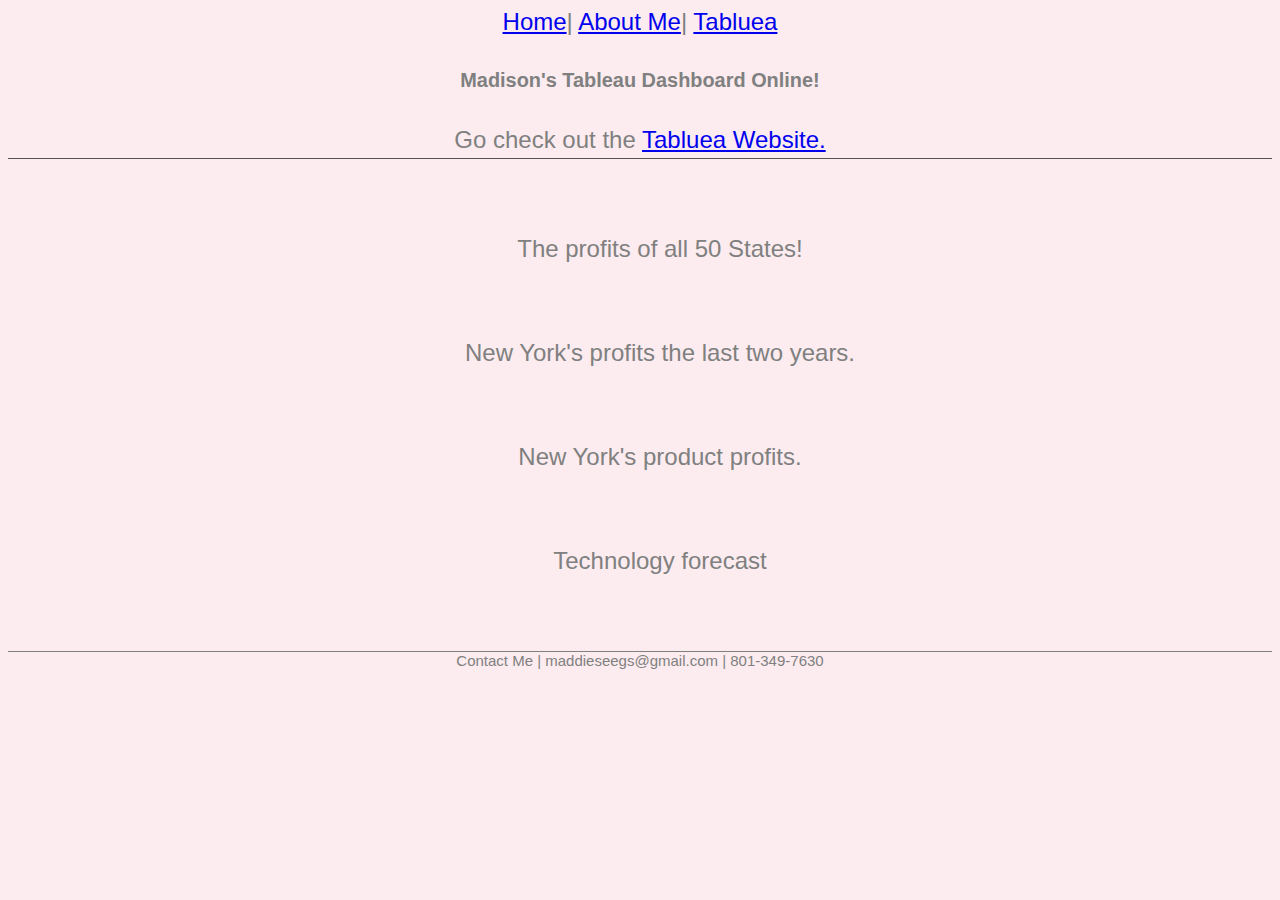
<file: html/tabluea.html>
<!-- Madison Seemiller June 13, 2022-->
<!DOCTYPE html>
<html>
    <head>
        <title>Tableau Dashboard</title>
        <link rel="stylesheet" href="../styles/bootstyles.css">
    </head>
    <body>
        <div class="header">
            <a href="../index.html">Home</a>|
            <a href="about.html">About Me</a>|
            <a href="#">Tabluea</a>
            <h5>Madison's Tableau Dashboard Online!</h5>
            <p>Go check out the <a href="https://www.tableau.com/" target="_blank" title="Tabluea Website">Tabluea Website.</a></p>
        </div>
            
       
        
    <div class="mainbody">
            <!--The First Graph-->
        <div class='tableauPlaceholder' id='viz1654812577247' style='position: relative'><noscript><a href='#'><img alt='Sheet 1 ' 
            src='https:&#47;&#47;public.tableau.com&#47;static&#47;images&#47;we&#47;websiteTableau_16548047473420&#47;Sheet1&#47;1_rss.png' style='border: none' /></a>
            </noscript>
            <object class='tableauViz'  style='display:none;'><param 
                name='host_url' value='https%3A%2F%2Fpublic.tableau.com%2F' /> 
                <param name='embed_code_version' value='3' /> 
                <param name='site_root' value='' />
                <param name='name' value='websiteTableau_16548047473420&#47;Sheet1' />
                <param name='tabs' value='no' /><param name='toolbar' value='yes' />
                <param name='static_image' 
                value='https:&#47;&#47;public.tableau.com&#47;static&#47;images&#47;we&#47;websiteTableau_16548047473420&#47;Sheet1&#47;1.png' /> <param name='animate_transition' value='yes' /><param name='display_static_image' value='yes' />
                <param name='display_spinner' value='yes' />
                <param name='display_overlay' value='yes' />
                <param name='display_count' value='yes' />
                <param name='language' value='en-US' />
            </object>
        </div>                
            <script type='text/javascript'>                    
                var divElement = document.getElementById('viz1654812577247');                    
                var vizElement = divElement.getElementsByTagName('object')[0];                    
                vizElement.style.width='100%';vizElement.style.height=(divElement.offsetWidth*0.75)+'px';                    
                var scriptElement = document.createElement('script');                    
                scriptElement.src = 'https://public.tableau.com/javascripts/api/viz_v1.js';                    
                vizElement.parentNode.insertBefore(scriptElement, vizElement);                
            </script>
            <p>&nbsp;</p>
            <ul>The profits of all 50 States!</ul>
        <!--Second Sheet-->
        <div class='tableauPlaceholder' id='viz1654813559577' style='position: relative'>
            <noscript><a href='#'><img alt='Sheet 2 ' 
                src='https:&#47;&#47;public.tableau.com&#47;static&#47;images&#47;we&#47;websiteTableau_16548047473420&#47;Sheet2&#47;1_rss.png' style='border: none' />
            </a>
            </noscript>
            <object class='tableauViz'  
                style='display:none;'>
                <param name='host_url' value='https%3A%2F%2Fpublic.tableau.com%2F' /> 
                <param name='embed_code_version' value='3' /> 
                <param name='site_root' value='' />
                <param name='name' value='websiteTableau_16548047473420&#47;Sheet2' />
                <param name='tabs' value='no' />
                <param name='toolbar' value='yes' />
                <param name='static_image' value='https:&#47;&#47;public.tableau.com&#47;static&#47;images&#47;we&#47;websiteTableau_16548047473420&#47;Sheet2&#47;1.png' /> 
                <param name='animate_transition' value='yes' />
                <param name='display_static_image' value='yes' />
                <param name='display_spinner' value='yes' />
                <param name='display_overlay' value='yes' />
                <param name='display_count' value='yes' />
                <param name='language' value='en-US' />
            </object>
        </div>                

        <script type='text/javascript'>                    
            var divElement = document.getElementById('viz1654813559577');                    
            var vizElement = divElement.getElementsByTagName('object')[0];                    
            vizElement.style.width='100%';vizElement.style.height=(divElement.offsetWidth*0.75)+'px';                    
            var scriptElement = document.createElement('script');                    
            scriptElement.src = 'https://public.tableau.com/javascripts/api/viz_v1.js';                    
            vizElement.parentNode.insertBefore(scriptElement, vizElement);                
        </script>
        <p>&nbsp;</p>
        <ul>New York's profits the last two years.</ul>
    
    <!--Third Graph-->
        <div class='tableauPlaceholder ' id='viz1654813992764' style='position: relative'>
            <noscript><a href='#'><img alt='Sheet 3 ' 
                src='https:&#47;&#47;public.tableau.com&#47;static&#47;images&#47;we&#47;websiteTableau_16548047473420&#47;Sheet3&#47;1_rss.png' style='border: none' /></a>
            </noscript>
            <object class='tableauViz'  style='display:none;'>
                <param name='host_url' value='https%3A%2F%2Fpublic.tableau.com%2F' /> 
                <param name='embed_code_version' value='3' /> 
                <param name='site_root' value='' />
                <param name='name' value='websiteTableau_16548047473420&#47;Sheet3' />
                <param name='tabs' value='no' /><param name='toolbar' value='yes' />
                <param name='static_image' value='https:&#47;&#47;public.tableau.com&#47;static&#47;images&#47;we&#47;websiteTableau_16548047473420&#47;Sheet3&#47;1.png' /> 
                <param name='animate_transition' value='yes' />
                <param name='display_static_image' value='yes' />
                <param name='display_spinner' value='yes' />
                <param name='display_overlay' value='yes' />
                <param name='display_count' value='yes' />
                <param name='language' value='en-US' />
            </object>
        </div>                
            <script type='text/javascript'>                    
                var divElement = document.getElementById('viz1654813992764');                    
                var vizElement = divElement.getElementsByTagName('object')[0];                    
                vizElement.style.width='100%';vizElement.style.height=(divElement.offsetWidth*0.75)+'px';                    var scriptElement = document.createElement('script');                    scriptElement.src = 'https://public.tableau.com/javascripts/api/viz_v1.js';                    vizElement.parentNode.insertBefore(scriptElement, vizElement);                
            </script>
            <p>&nbsp;</p>
            <ul>New York's product profits.</ul>

            <!--Fourth Graph-->
            <div class='tableauPlaceholder' id='viz1654814326547' style='position: relative'>
                <noscript><a href='#'><img alt='Sheet 4 ' 
                    src='https:&#47;&#47;public.tableau.com&#47;static&#47;images&#47;we&#47;websiteTableau_16548047473420&#47;Sheet4&#47;1_rss.png' style='border: none' /></a>
                </noscript>
                <object class='tableauViz'  style='display:none;'>
                    <param name='host_url' value='https%3A%2F%2Fpublic.tableau.com%2F' /> 
                    <param name='embed_code_version' value='3' /> 
                    <param name='site_root' value='' />
                    <param name='name' value='websiteTableau_16548047473420&#47;Sheet4' />
                    <param name='tabs' value='no' /><param name='toolbar' value='yes' />
                    <param name='static_image' value='https:&#47;&#47;public.tableau.com&#47;static&#47;images&#47;we&#47;websiteTableau_16548047473420&#47;Sheet4&#47;1.png' /> 
                    <param name='animate_transition' value='yes' />
                    <param name='display_static_image' value='yes' />
                    <param name='display_spinner' value='yes' />
                    <param name='display_overlay' value='yes' />
                    <param name='display_count' value='yes' /><param name='language' value='en-US' />
                </object>
            </div>                
                <script type='text/javascript'>                    
                    var divElement = document.getElementById('viz1654814326547');                    
                    var vizElement = divElement.getElementsByTagName('object')[0];                    
                    vizElement.style.width='100%';vizElement.style.height=(divElement.offsetWidth*0.75)+'px';                    
                    var scriptElement = document.createElement('script');                    
                    scriptElement.src = 'https://public.tableau.com/javascripts/api/viz_v1.js';                    
                    vizElement.parentNode.insertBefore(scriptElement, vizElement);                
                </script>
                <p>&nbsp;</p>
                <ul>Technology forecast</ul>
                <p>&nbsp;</p>
                <div class="footer small text-center text-muted fst-italic ">
                    Contact Me | maddieseegs@gmail.com | 801-349-7630
                </div>
        </div>
        <!--Footer-->
        
    </body>
        
</html>
</file>
<file: styles/bootstyles.css>
/* June 13th, 2022 */
body{
    background-color: rgb(252, 236, 239);
    font-family: 'Gill Sans', 'Gill Sans MT', Calibri, 'Trebuchet MS', sans-serif;
    color: rgb(128, 128, 128);
    font-size: 1.5rem;
    text-align: center;
}

.common{
    /*background-color: #cccc;
    border: solid 2px white;*/
    position: absolute;
}

.header{
    top: 5px;
    left: 5px;
    right: 5px;
    height: 150px;
    z-index: 2;
    border-bottom: solid 1px #555555;
}


.leftmenu{
    top: 10px;
    left: 5px;
    height: 50px;
    bottom: 64px;
    z-index: 1;
    padding-top: 5px;
    border-right: solid 1px #555555;
}

/*  top: 114px;     114
bottom: 64px;  64
left: 200px;
right: 10px;  114
padding-right: 5px;
*/

.mainbody{
    top: 100px;     /*114*/
    left: 5px;
    height:50px;   
    padding-bottom: 5px;
}

.rightmenu{
    top: 20px;
    right: 5px;
    bottom: 64px;
    height: 50px;
    border-left: solid 1px #555555;
    padding-top: 5px;
    padding-left: 5px;
}

.footer{
    bottom: 5px; 
    left: 5px;
    right: 5px;
    height: 50px;  
    font-size: 15px;
    border-top: solid 1px grey;
    color: gray;
    text-align: center;
    
}


/*Add 2 styles*/
</file>
